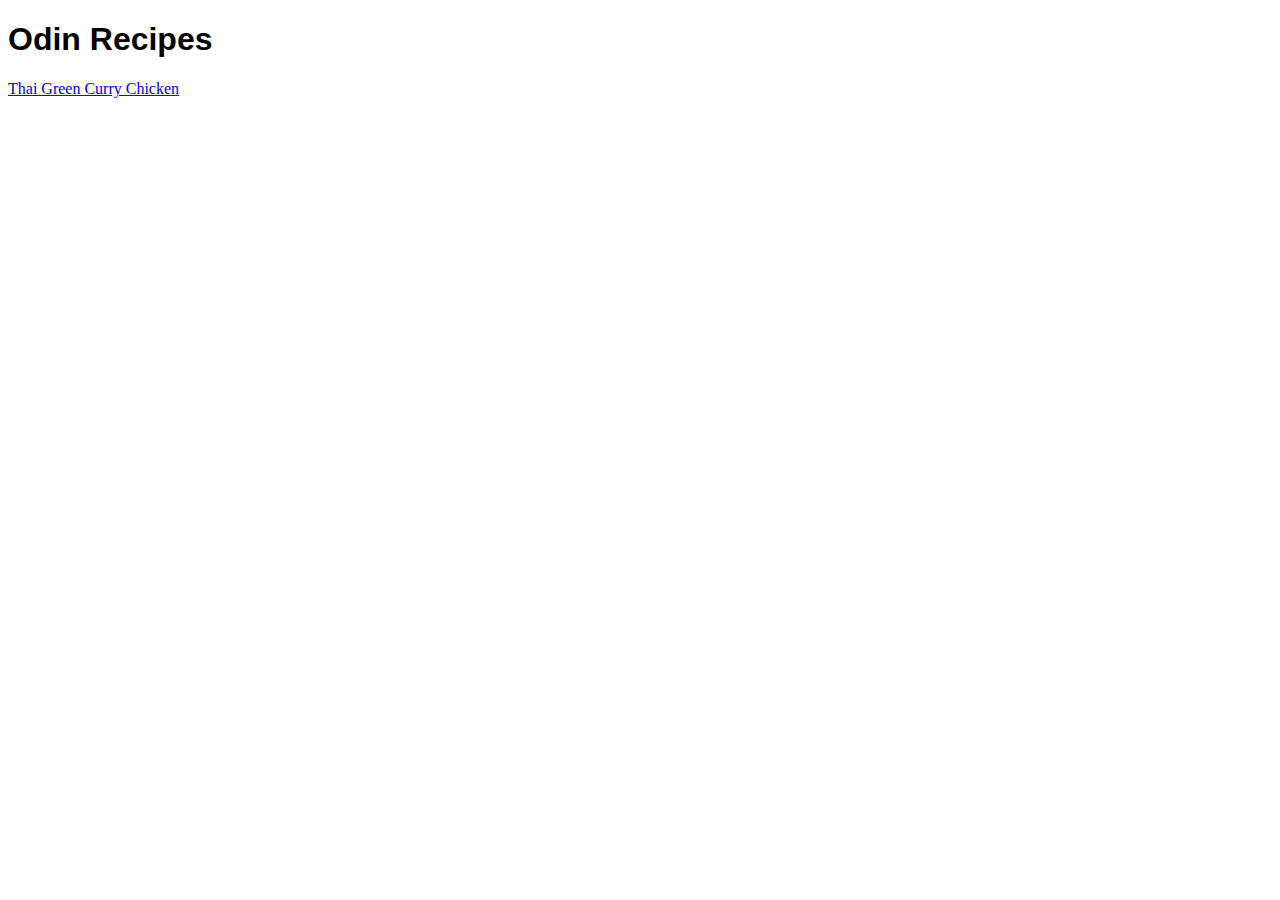
<file: index.html>
<!DOCTYPE html>
<html lang="en">
  <head>
    <meta charset="UTF-8" />
    <meta http-equiv="X-UA-Compatible" content="IE=edge" />
    <meta name="viewport" content="width=device-width, initial-scale=1.0" />
    <title>Recipes</title>
    <link rel="stylesheet" href="style.css" />
  </head>
  <body>
    <h1>Odin Recipes</h1>
    <a href="recipes/thai-green-curry-chicken.html">Thai Green Curry Chicken</a>
  </body>
</html>
</file>
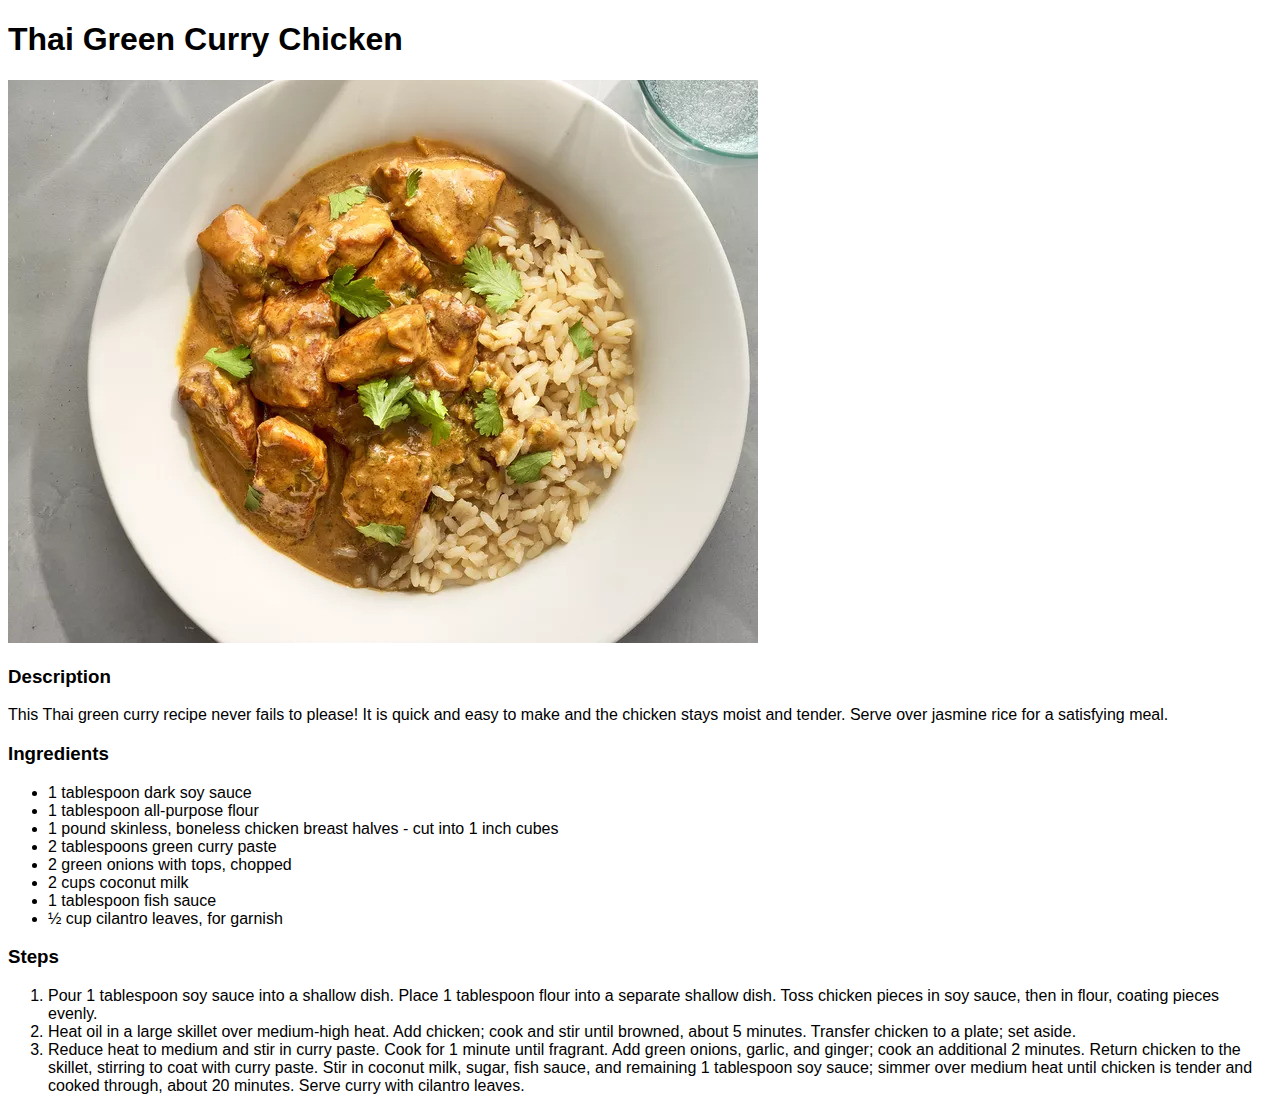
<file: recipes/thai-green-curry-chicken.html>
<!DOCTYPE html>
<html lang="en">
  <head>
    <meta charset="UTF-8" />
    <meta http-equiv="X-UA-Compatible" content="IE=edge" />
    <meta name="viewport" content="width=device-width, initial-scale=1.0" />
    <title>Thai Green Curry Chicken</title>
    <link rel="stylesheet" href="../style.css" />
  </head>
  <body>
    <h1>Thai Green Curry Chicken</h1>
    <img src="/recipes/thai-curry.jpg" />
    <h3>Description</h3>
    <p>
      This Thai green curry recipe never fails to please! It is quick and easy
      to make and the chicken stays moist and tender. Serve over jasmine rice
      for a satisfying meal.
    </p>
    <h3>Ingredients</h3>
    <ul>
      <li>1 tablespoon dark soy sauce</li>
      <li>1 tablespoon all-purpose flour</li>
      <li>
        1 pound skinless, boneless chicken breast halves - cut into 1 inch cubes
      </li>
      <li>2 tablespoons green curry paste</li>
      <li>2 green onions with tops, chopped</li>
      <li>2 cups coconut milk</li>
      <li>1 tablespoon fish sauce</li>
      <li>½ cup cilantro leaves, for garnish</li>
    </ul>
    <h3>Steps</h3>
    <ol>
      <li>
        Pour 1 tablespoon soy sauce into a shallow dish. Place 1 tablespoon
        flour into a separate shallow dish. Toss chicken pieces in soy sauce,
        then in flour, coating pieces evenly.
      </li>
      <li>
        Heat oil in a large skillet over medium-high heat. Add chicken; cook and
        stir until browned, about 5 minutes. Transfer chicken to a plate; set
        aside.
      </li>
      <li>
        Reduce heat to medium and stir in curry paste. Cook for 1 minute until
        fragrant. Add green onions, garlic, and ginger; cook an additional 2
        minutes. Return chicken to the skillet, stirring to coat with curry
        paste. Stir in coconut milk, sugar, fish sauce, and remaining 1
        tablespoon soy sauce; simmer over medium heat until chicken is tender
        and cooked through, about 20 minutes. Serve curry with cilantro leaves.
      </li>
    </ol>
  </body>
</html>
</file>
<file: style.css>
h1,
h3,
p,
li,
ul {
  font-family: Arial, Helvetica, sans-serif;
}
</file>
